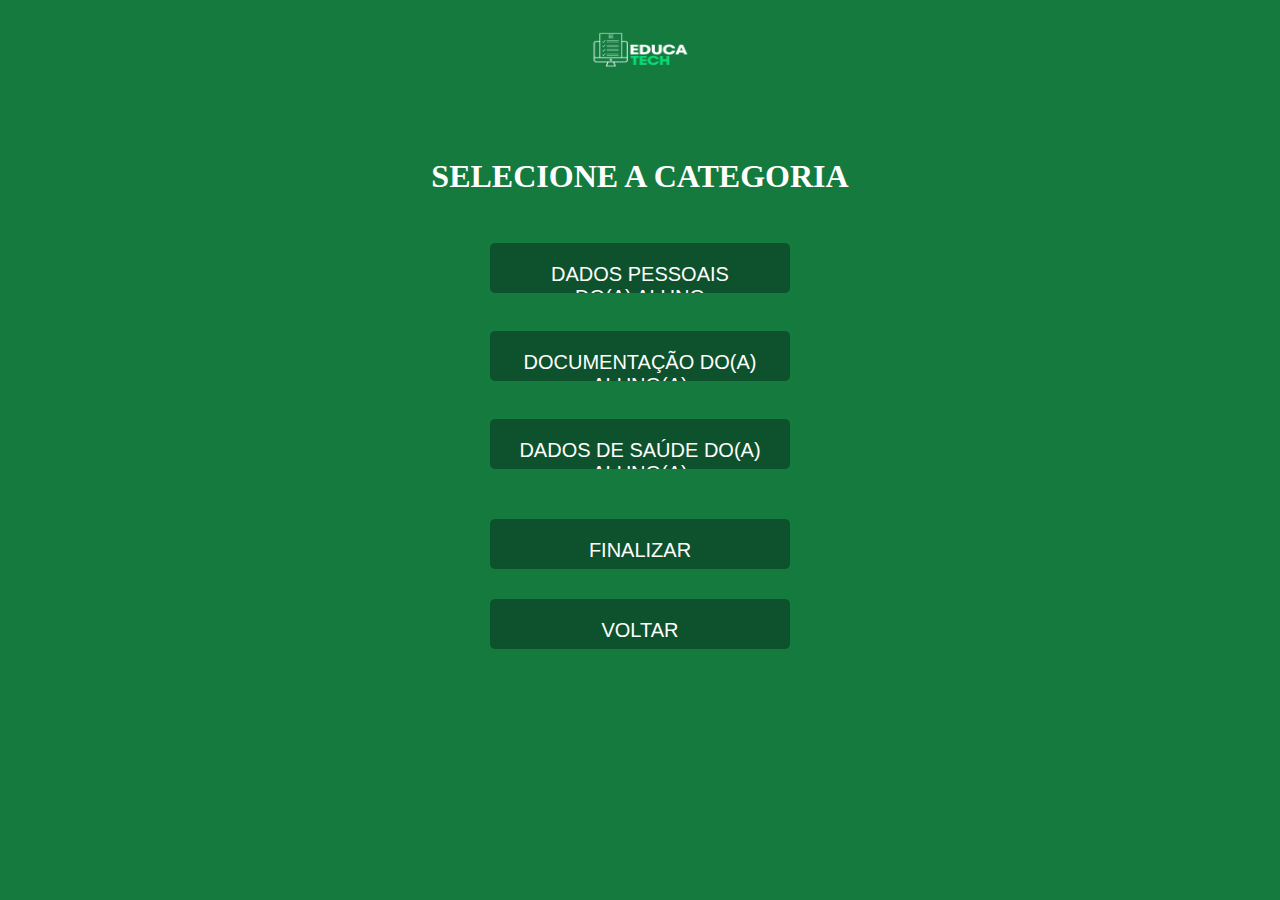
<file: categ.html>
<!DOCTYPE html>
<html lang="pt-BR">
<head>
    <meta charset="UTF-8">
    <meta name="viewport" content="width=device-width, initial-scale=1.0">
    <title>Parte 1</title>
    <link rel="stylesheet" href="css's/style.css">
    <link rel="icon" href="imagens/favicon.svg" type="image/svg+xml">
<link rel="icon" href="imagens/favicon.png" type="image/png">
<link rel="icon" href="imagens/favicon.ico" type="image/x-icon">
</head>
<body>
    <header>
        <nav class="nave-container">
            <div class="imagem-container">
            <img src="imagens/image.png" alt="" class="image-container">
        </div>
        </nav>
    </header>
    <main>
        <form action="php/test.php" method="POST" target="_blank">
    <!--<h2 class="forms">FORMULÁRIO DE MATRÍCULA</h2><br>
     <div class="AnoCurso">
        <h3 class="year">Ano:</h3>
        <select name="" id="" class="select-container">
            <option>1ª ano</option>
            <option>2ª ano</option>
            <option>3ª ano</option>           
        </select>
    </div> -->
        <div class="selecione-container">
        <br><h1 class="sela">SELECIONE A CATEGORIA</h1><br>
        <button type="submit" ><a href="matri.html" target="_self" class="links">DADOS PESSOAIS <br> DO(A) ALUNO</a></button><br>
        <button type="submit"><a href="matri2.html" target="_self" class="links">DOCUMENTAÇÃO DO(A) <BR>ALUNO(A)</a></button><br>
        <button type="submit" class="ultimo"><a href="" target="_self" class="links">DADOS DE SAÚDE DO(A)<BR>ALUNO(A)</a></button>
    </div>
    <DIV class="final-content">
        <button class="finalizar"><a href="#">FINALIZAR</a></button>
    </DIV>
    <button class="back-container"><a href="index.html">VOLTAR</a></button>

</form>
</main>
</body>
</file>
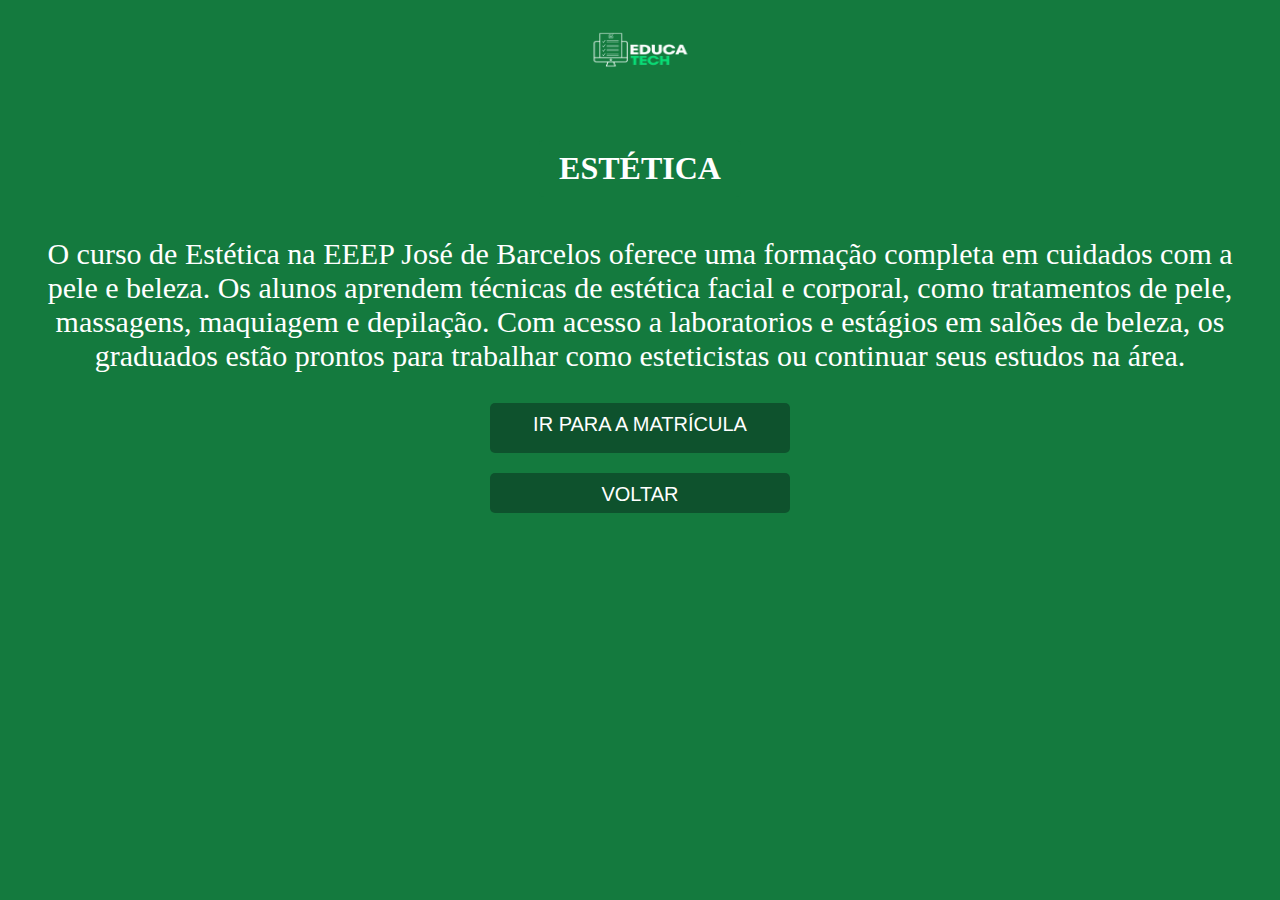
<file: estet.html>
<!DOCTYPE html>
<html lang="pt-BR">
<head>
    <meta charset="UTF-8">
    <meta name="viewport" content="width=device-width, initial-scale=1.0">
    <title>Estetica</title>
    <link rel="stylesheet" href="css's/style.css">
    <link rel="icon" href="imagens/favicon.svg" type="image/svg+xml">
<link rel="icon" href="imagens/favicon.png" type="image/png">
<link rel="icon" href="imagens/favicon.ico" type="image/x-icon">
</head>
<body>
    <nav class="nave-container">
        <img src="imagens/image.png" alt="" class="image-container">
    </nav>
 <div class="centro-container">
    <h1 class="h-container">ESTÉTICA</h1>
</div>
<div class="texto-container">
    <p class="textos">O curso de Estética na EEEP José de Barcelos oferece uma formação
         completa em cuidados com a pele e beleza. Os alunos aprendem técnicas de estética facial e corporal, como tratamentos
          de pele, massagens, maquiagem e depilação. Com acesso a laboratorios e estágios em salões de beleza, os graduados estão prontos para trabalhar como esteticistas ou continuar seus estudos na área.</p>
</div>
<div class="lobutone">
  <button class="irpara_c"><a href="categ.html" target="_self">IR PARA A MATRÍCULA</a></button>
  <button class="irpara_d"><a href="index.html" target="_self">VOLTAR</a></button>
</div>
</body>
</html>
</file>
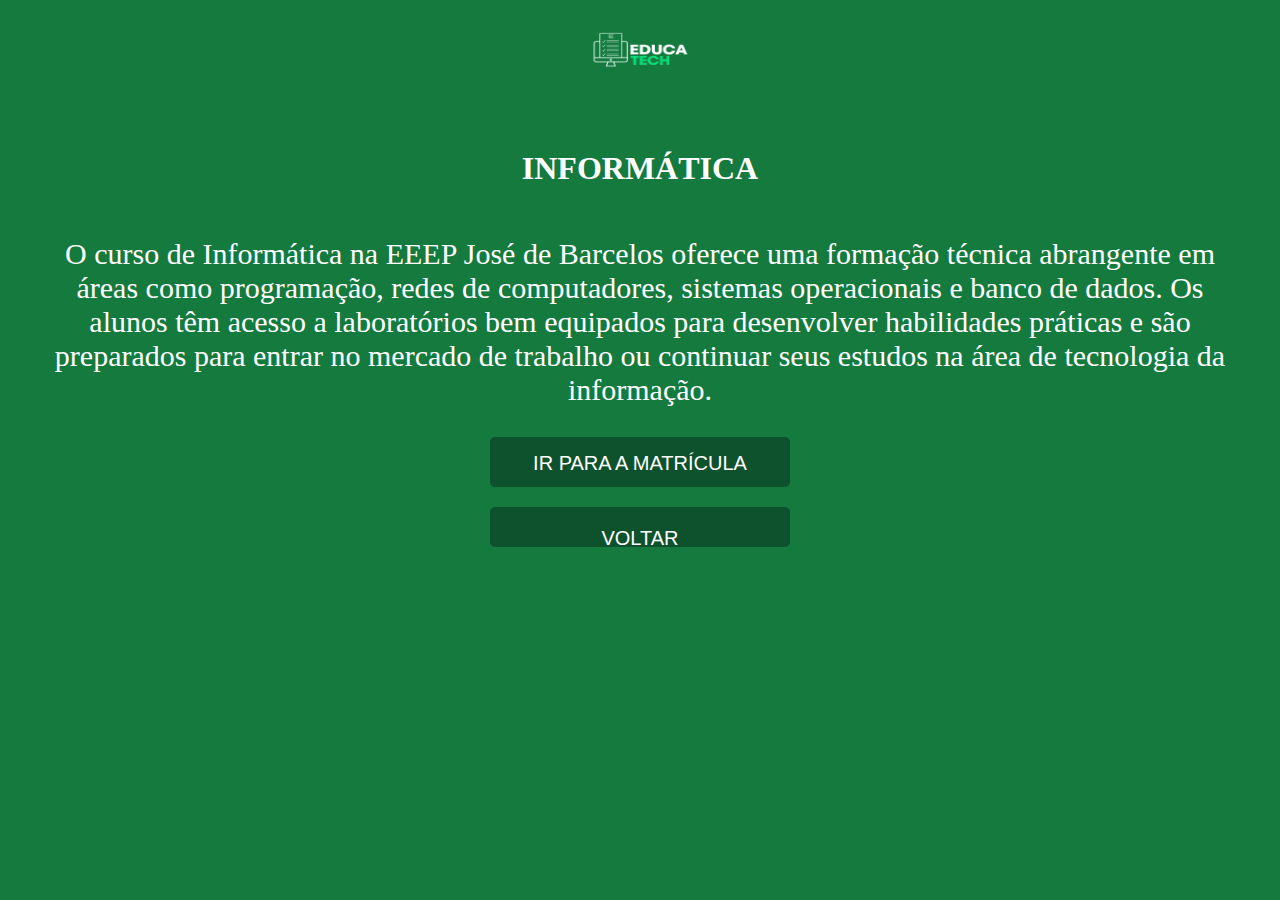
<file: infor.html>
<!DOCTYPE html>
<html lang="pt-br">
<head>
    <meta charset="UTF-8">
    <meta name="viewport" content="width=device-width, initial-scale=1.0">
<link rel="stylesheet" href="css's/style.css">
<title>Informatica</title>
<link rel="icon" href="imagens/favicon.svg" type="image/svg+xml">
<link rel="icon" href="imagens/favicon.png" type="image/png">
<link rel="icon" href="imagens/favicon.ico" type="image/x-icon">
</head>
<body>
    <nav class="nave-container">
        <img src="imagens/image.png" alt="" class="image-container">
    </nav>
 <div class="centro-container">
    <h1 class="h-container">INFORMÁTICA</h1>
</div>
<div class="otexto-container">
    <p class="vertical-text">O curso de Informática na EEEP José de Barcelos oferece uma formação técnica abrangente em áreas como programação, redes de computadores, sistemas operacionais e banco de dados. Os alunos têm acesso a laboratórios bem equipados para desenvolver habilidades práticas e são preparados para entrar no mercado de trabalho ou continuar seus estudos na área de tecnologia da informação.</p>
</div>
<div class="losbutones">
  <button class="irpara_a"><a href="categ.html" target="_self">IR PARA A MATRÍCULA</a></button>
  <button class="irpara_b"><a href="index.html" target="_self">VOLTAR</a></button>
</div>
</body>
</html>
</file>
